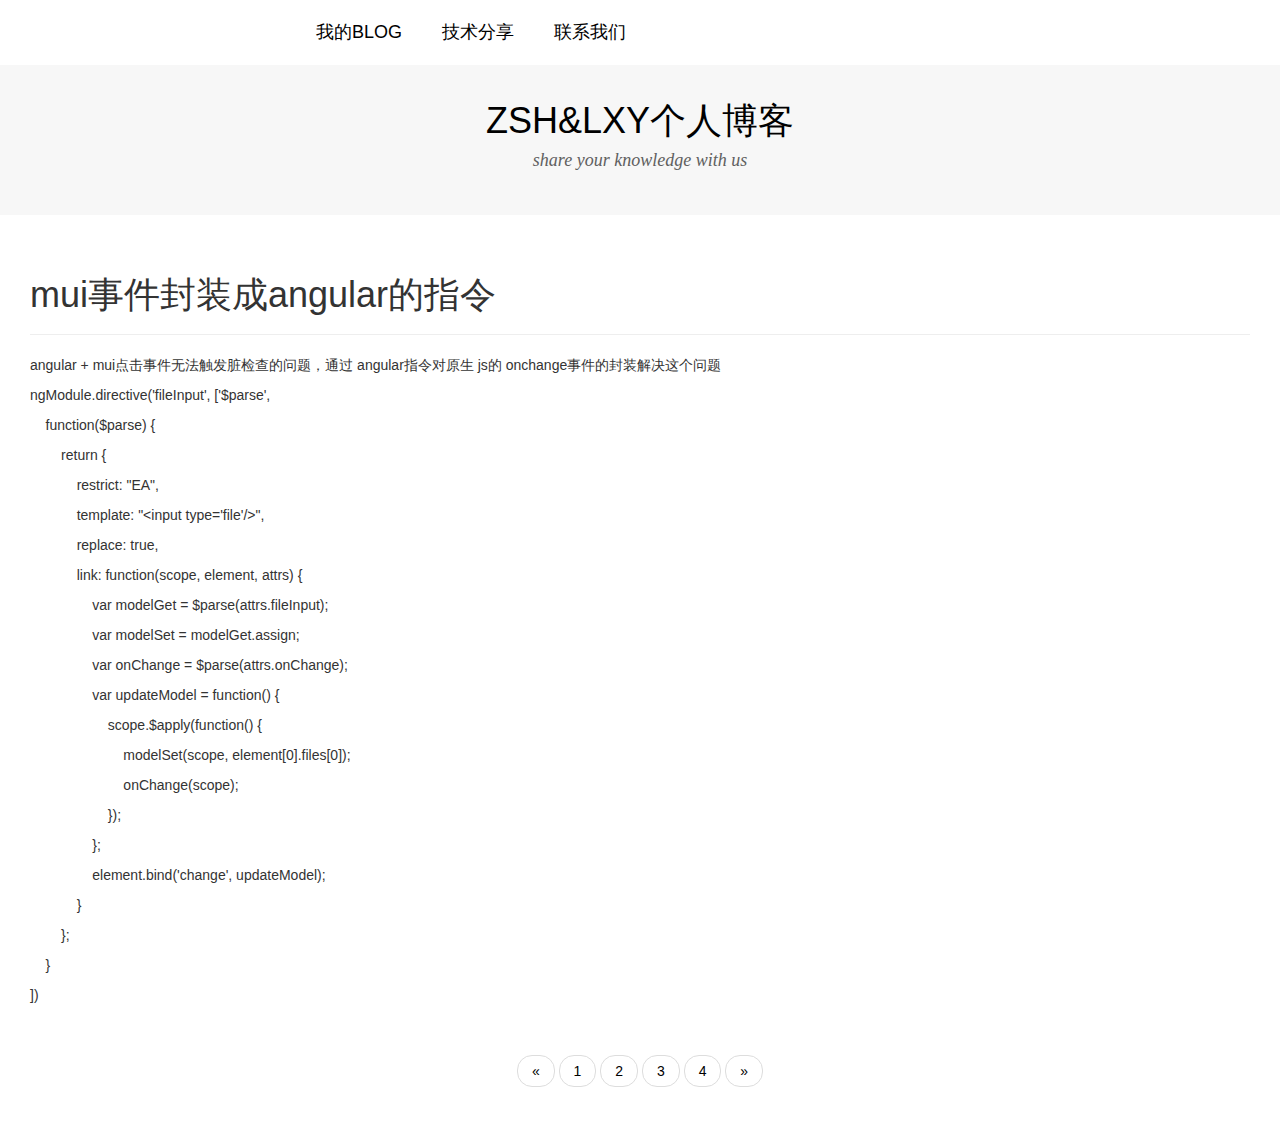
<file: technical1.html>
<!DOCTYPE html>
<html>
<head>
    <title>zsh&lxy个人博客</title>
    <meta charset="utf-8">
    <link href="./css/bootstrap.min.css" rel="stylesheet">
    <link href="./css/style.css" rel="stylesheet" />
    <script type="text/javascript" src="./js/jquery-3.2.1.min.js"></script>
    <script type="text/javascript" src="./js/bootstrap.min.js"></script>
    <script type="text/javascript" src="./js/js.js"></script>
</head>
<body>
<div class="blog-top">
    <ul class="top-box">
        <li><a href="https://zsh1007.github.io/myBlog/index.html">我的BLOG</a></li>
        <li><a href="https://zsh1007.github.io/myBlog/technical1.html">技术分享</a></li>
        <li><a href="https://zsh1007.github.io/myBlog/contact.html">联系我们</a></li>
    </ul>
    <div class="top-head">
        <div class="title-area">
            <h1 class="site-title" itemprop="headline"><a rel="home">ZSH&LXY个人博客</a></h1>
            <h3 class="site-description"><span>share your knowledge with us</span></h3>
        </div>
    </div>
</div>
<div class="middle-box">
    <div class="page-header">
        <h1>mui事件封装成angular的指令</h1>
    </div>
    <div class="mp20">
        <p>
            angular + mui点击事件无法触发脏检查的问题，通过 angular指令对原生 js的 onchange事件的封装解决这个问题
        </p>
        <p>
            ngModule.directive(&#39;fileInput&#39;, [&#39;$parse&#39;,
        </p>
        <p>
            &nbsp; &nbsp; function($parse) {
        </p>
        <p>
            &nbsp; &nbsp; &nbsp; &nbsp; return {
        </p>
        <p>
            &nbsp; &nbsp; &nbsp; &nbsp; &nbsp; &nbsp; restrict: &quot;EA&quot;,
        </p>
        <p>
            &nbsp; &nbsp; &nbsp; &nbsp; &nbsp; &nbsp; template: &quot;&lt;input type=&#39;file&#39;/&gt;&quot;,
        </p>
        <p>
            &nbsp; &nbsp; &nbsp; &nbsp; &nbsp; &nbsp; replace: true,
        </p>
        <p>
            &nbsp; &nbsp; &nbsp; &nbsp; &nbsp; &nbsp; link: function(scope, element, attrs) {
        </p>
        <p>
            &nbsp; &nbsp; &nbsp; &nbsp; &nbsp; &nbsp; &nbsp; &nbsp; var modelGet = $parse(attrs.fileInput);
        </p>
        <p>
            &nbsp; &nbsp; &nbsp; &nbsp; &nbsp; &nbsp; &nbsp; &nbsp; var modelSet = modelGet.assign;
        </p>
        <p>
            &nbsp; &nbsp; &nbsp; &nbsp; &nbsp; &nbsp; &nbsp; &nbsp; var onChange = $parse(attrs.onChange);
        </p>
        <p>
            &nbsp; &nbsp; &nbsp; &nbsp; &nbsp; &nbsp; &nbsp; &nbsp; var updateModel = function() {
        </p>
        <p>
            &nbsp; &nbsp; &nbsp; &nbsp; &nbsp; &nbsp; &nbsp; &nbsp; &nbsp; &nbsp; scope.$apply(function() {
        </p>
        <p>
            &nbsp; &nbsp; &nbsp; &nbsp; &nbsp; &nbsp; &nbsp; &nbsp; &nbsp; &nbsp; &nbsp; &nbsp; modelSet(scope, element[0].files[0]);
        </p>
        <p>
            &nbsp; &nbsp; &nbsp; &nbsp; &nbsp; &nbsp; &nbsp; &nbsp; &nbsp; &nbsp; &nbsp; &nbsp; onChange(scope);
        </p>
        <p>
            &nbsp; &nbsp; &nbsp; &nbsp; &nbsp; &nbsp; &nbsp; &nbsp; &nbsp; &nbsp; });
        </p>
        <p>
            &nbsp; &nbsp; &nbsp; &nbsp; &nbsp; &nbsp; &nbsp; &nbsp; };
        </p>
        <p>
            &nbsp; &nbsp; &nbsp; &nbsp; &nbsp; &nbsp; &nbsp; &nbsp; element.bind(&#39;change&#39;, updateModel);
        </p>
        <p>
            &nbsp; &nbsp; &nbsp; &nbsp; &nbsp; &nbsp; }
        </p>
        <p>
            &nbsp; &nbsp; &nbsp; &nbsp; };
        </p>
        <p>
            &nbsp; &nbsp; }
        </p>
        <p>
            ])
        </p>
        <p>
            <br/>
        </p>
    </div>



























    <div class="mp20">
        <nav aria-label="...">
            <ul class="pager">
                <li>
                    <a href="#" aria-label="Previous">
                        <span aria-hidden="true">&laquo;</span>
                    </a>
                </li>
                <li><a href="https://zsh1007.github.io/myBlog/technical1.html">1</a></li>
                <li><a href="https://zsh1007.github.io/myBlog/technical2.html">2</a></li>
                <li><a href="https://zsh1007.github.io/myBlog/technical3.html">3</a></li>
                <li><a href="https://zsh1007.github.io/myBlog/technical4.html">4</a></li>
                <li>
                    <a href="#" aria-label="Next">
                        <span aria-hidden="true">&raquo;</span>
                    </a>
                </li>
            </ul>
        </nav>
    </div>
</div>

</body>
</html>
</file>
<file: css/style.css>
body{
    height: 100%;
    width: 100%;
}
ul{
    list-style: none;
}
a{
    text-decoration:none;
    color: #000000;
}
a:hover{
    text-decoration: none;
}
.blog-top{
    background:#fff;
}
.top-box{
    width: 60%;
    margin: 0 auto;
    height: 65px;
    display: block;
}
.top-box li{
    float: left;
    font-weight: 500;
    font-size: 18px;
    padding: 20px 20px;
}
.top-head{
    background:#F7F7F7;
    height: 150px;
}
.title-area {
    font-weight: 700;
    padding: 16px 0;
    text-align: center;
}
.site-description {
    color: #606060;
    font-family: Georgia, serif;
    font-size: 18px;
    font-style: italic;
    font-weight: 300;
    margin: 0;
}
.middle-box{
    margin:0 15px;
    padding: 20px 15px;
    overflow: auto;
}
.right-time{
    border: 1px solid #ccc;
    font-size: 14px;
    width: 100%;
    height: 40px;
    padding: .618em 1em;
    line-height: 24px;
    max-width: 100%;
    border-radius: 3px
}
.mp20{
    margin-top: 20px;
}
.tags {
    list-style: none;
    margin: 0;
    padding-left: 0;
}
.tags li {
    float: left;
}
.tags li a {
    padding: 3px 15px;
    display: inline-block;
    margin: 5px;
    border: 1px solid rgb(221, 221, 221);
}
.entry-header .entry-meta {
    margin-bottom: 24px;
}
.entry-meta {
    clear: both;
    color: #666;
    font-size: 14px;
}
.entry-summary img {
    margin-bottom: 24px;
}
.list-group-item{
    padding: 20px 15px;
    border-left:none;
    border-right: none;
}
.list-group-item:first-child{
    border-top: none;
}
.mt10{
    margin-bottom: 10px;
}
.badge {
    color:#000;
    font-weight: 400;
    padding:5px 15px;
    background-color:#fff;
    border:none;
    border-radius:0px;
}
.ml15{
    margin-left: 15px;
}
.box {
    margin-bottom: 20px;
    border: 1px solid #EEEEEE;
    padding: 20px;
}
.box .heading {
    padding: 5px;
    text-align: center;
}
.box .content ul {
    list-style-type: none;
    text-align: center;
    padding-left: 0;
}
.box .content ul li {
    border-bottom: 1px solid #E1E1E1;
    padding: 5px;
}
.box .heading h2 {
    display: inline;
    padding: 0 10px;
}
.content ul li{
    text-align: left;
}
.tp{
    width:200px;
    height:auto;
}
.activity{
    background-color: #fd8900;
}
</file>
